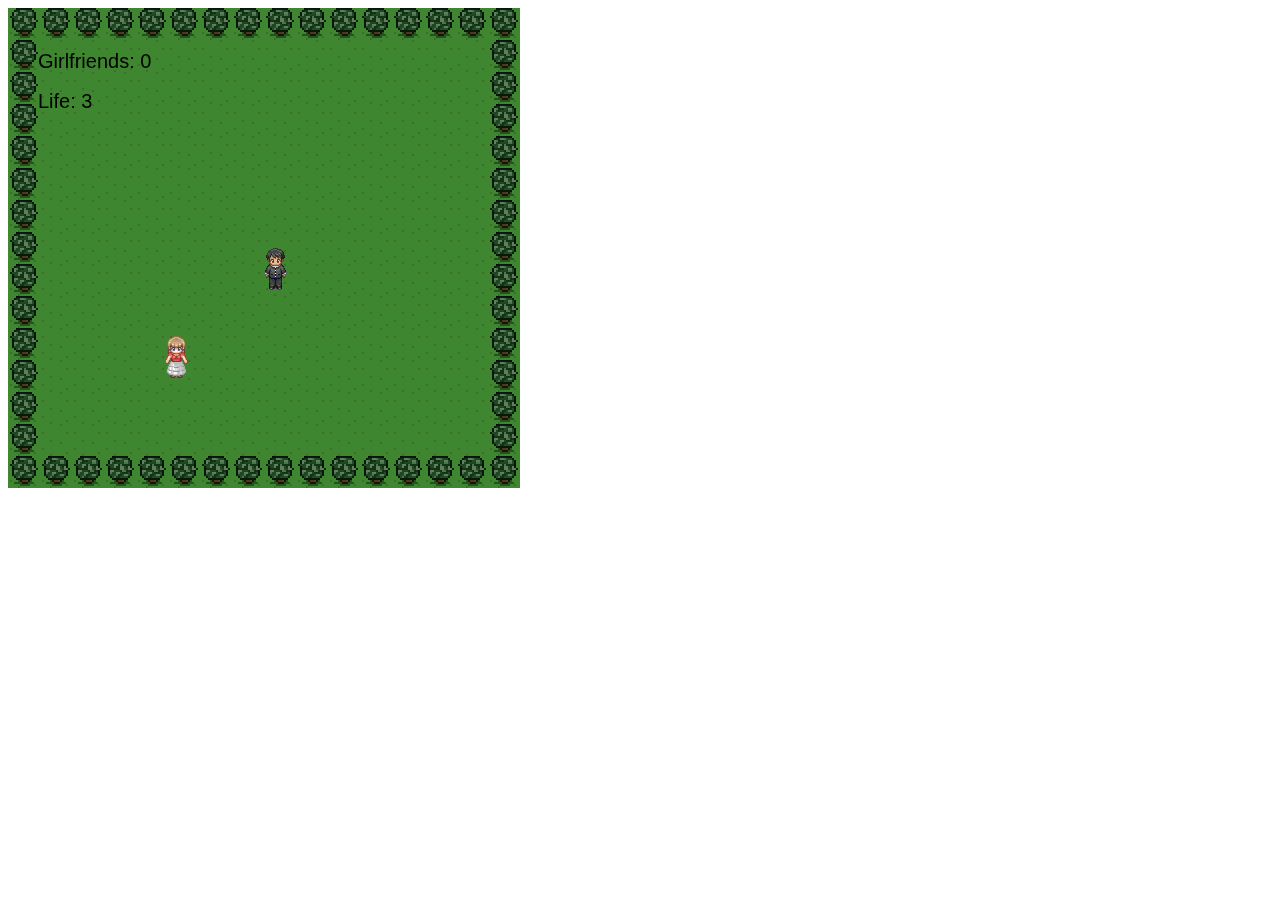
<file: index.html>
<!DOCTYPE html>
<html lang="en">
	<head>
		<meta charset="utf-8">
		<title>Gf Go</title>
		<link rel="stylesheet" type="text/css" href="game.css">
	</head>
	<body>
				<!-- Trigger/Open The Modal -->
		<!-- <button id="myBtn">Open Modal</button> -->

		<!-- The Modal -->
		<div id="myModal" class="modal">

		 <!-- Modal content -->

		<div class="modal-content">
		  <div class="modal-header">
		    <span class="close">×</span>
		    <h2 id="head">A wild girl appeared!</h2>
		  </div>
		  <div class="modal-body">
		  	<p id="stat"></p>
		  	<div id="choice">
			    <p>Choose your poison</p>
			    <input type="button" value="poetry" name="poetry" onclick="getGirlfriend(0)">
			    <input type="button" value="bread" name="bread" onclick="getGirlfriend(1)">
			</div>
		  </div>
		</div>

		</div>
		<script src="js/game.js"></script>
	</body>
</html>
</file>
<file: game.css>
/* The Modal (background) */
.modal {
    display: none; /* Hidden by default */
    position: fixed; /* Stay in place */
    z-index: 1; /* Sit on top */
    left: 0;
    top: 0;
    width: 100%; /* Full width */
    height: 100%; /* Full height */
    overflow: auto; /* Enable scroll if needed */
    background-color: rgb(0,0,0); /* Fallback color */
    background-color: rgba(0,0,0,0.4); /* Black w/ opacity */
}

/* Modal Content/Box */
.modal-content {
    background-color: #fefefe;
    margin: 15% auto; /* 15% from the top and centered */
    padding: 20px;
    border: 1px solid #888;
    width: 20%; /* Could be more or less, depending on screen size */
}

/* The Close Button */
.close {
    color: #aaa;
    float: right;
    font-size: 28px;
    font-weight: bold;
}

.close:hover,
.close:focus {
    color: black;
    text-decoration: none;
    cursor: pointer;
}
</file>
